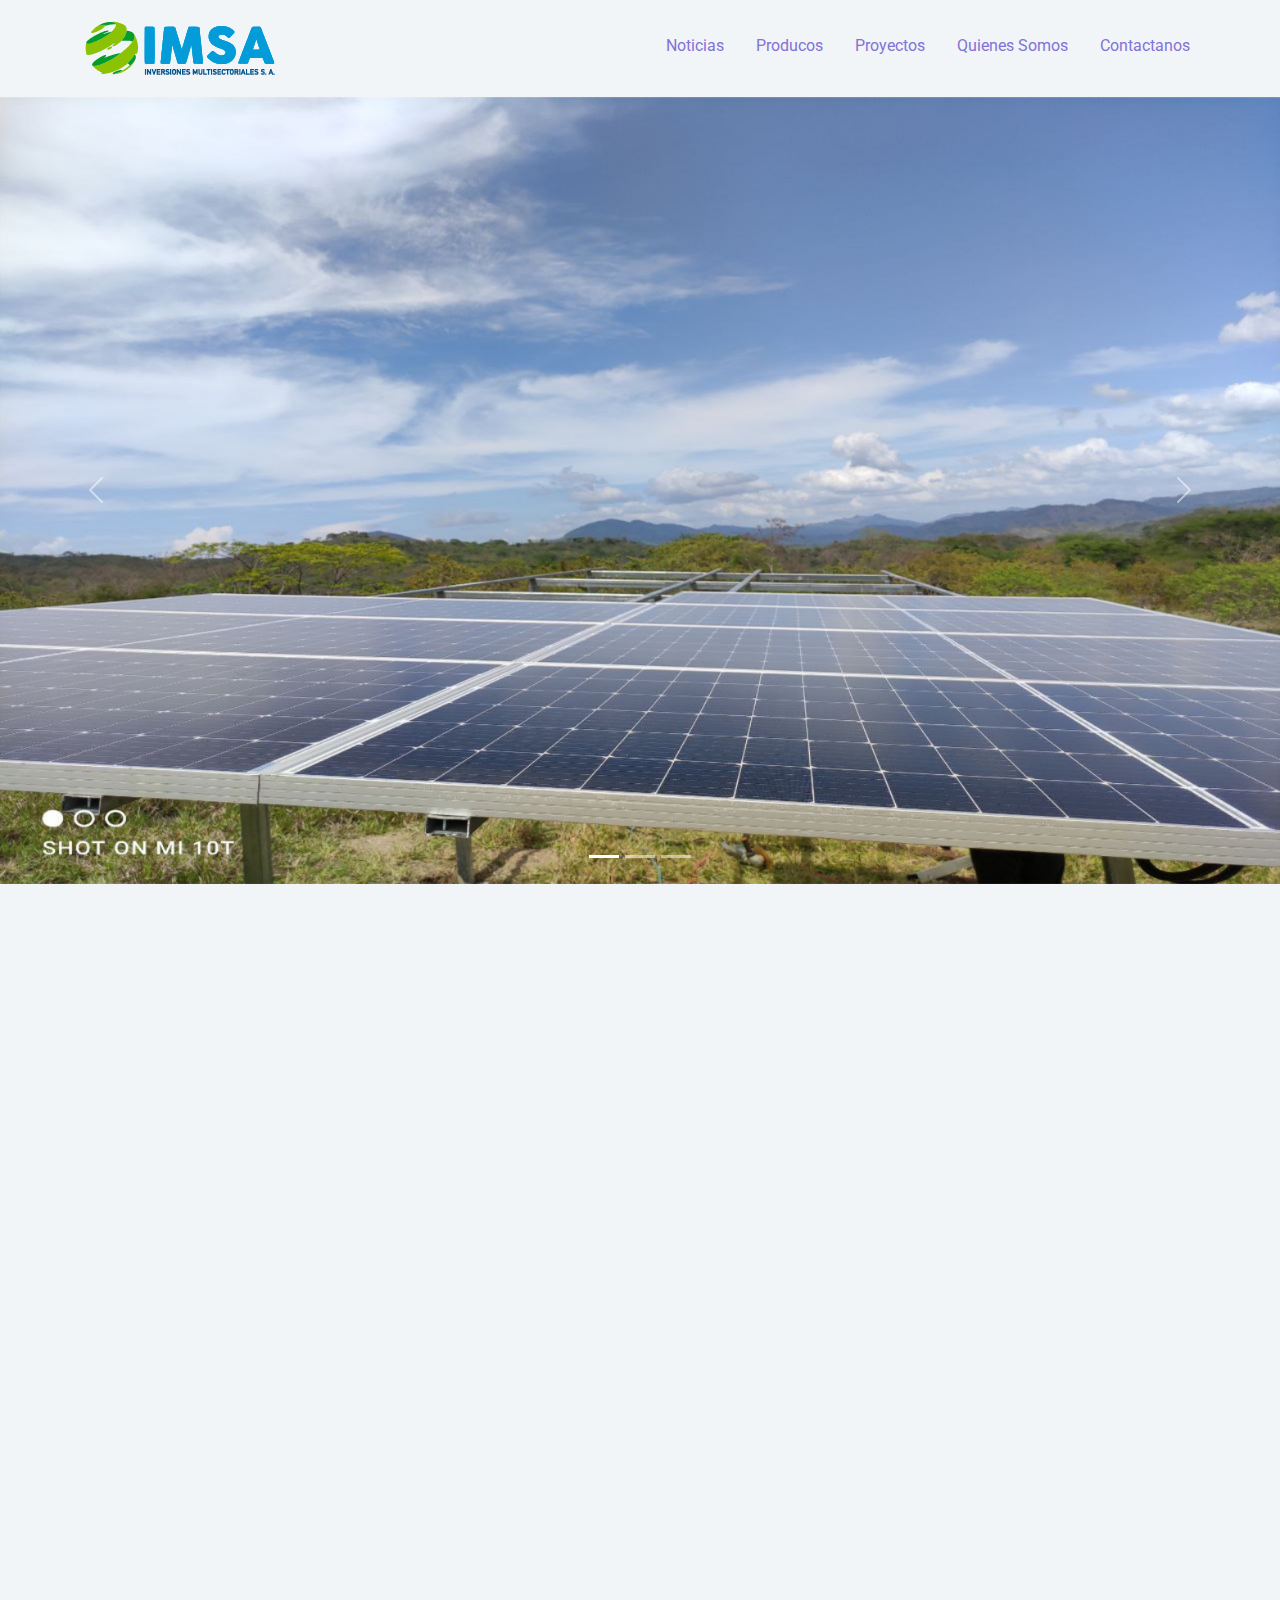
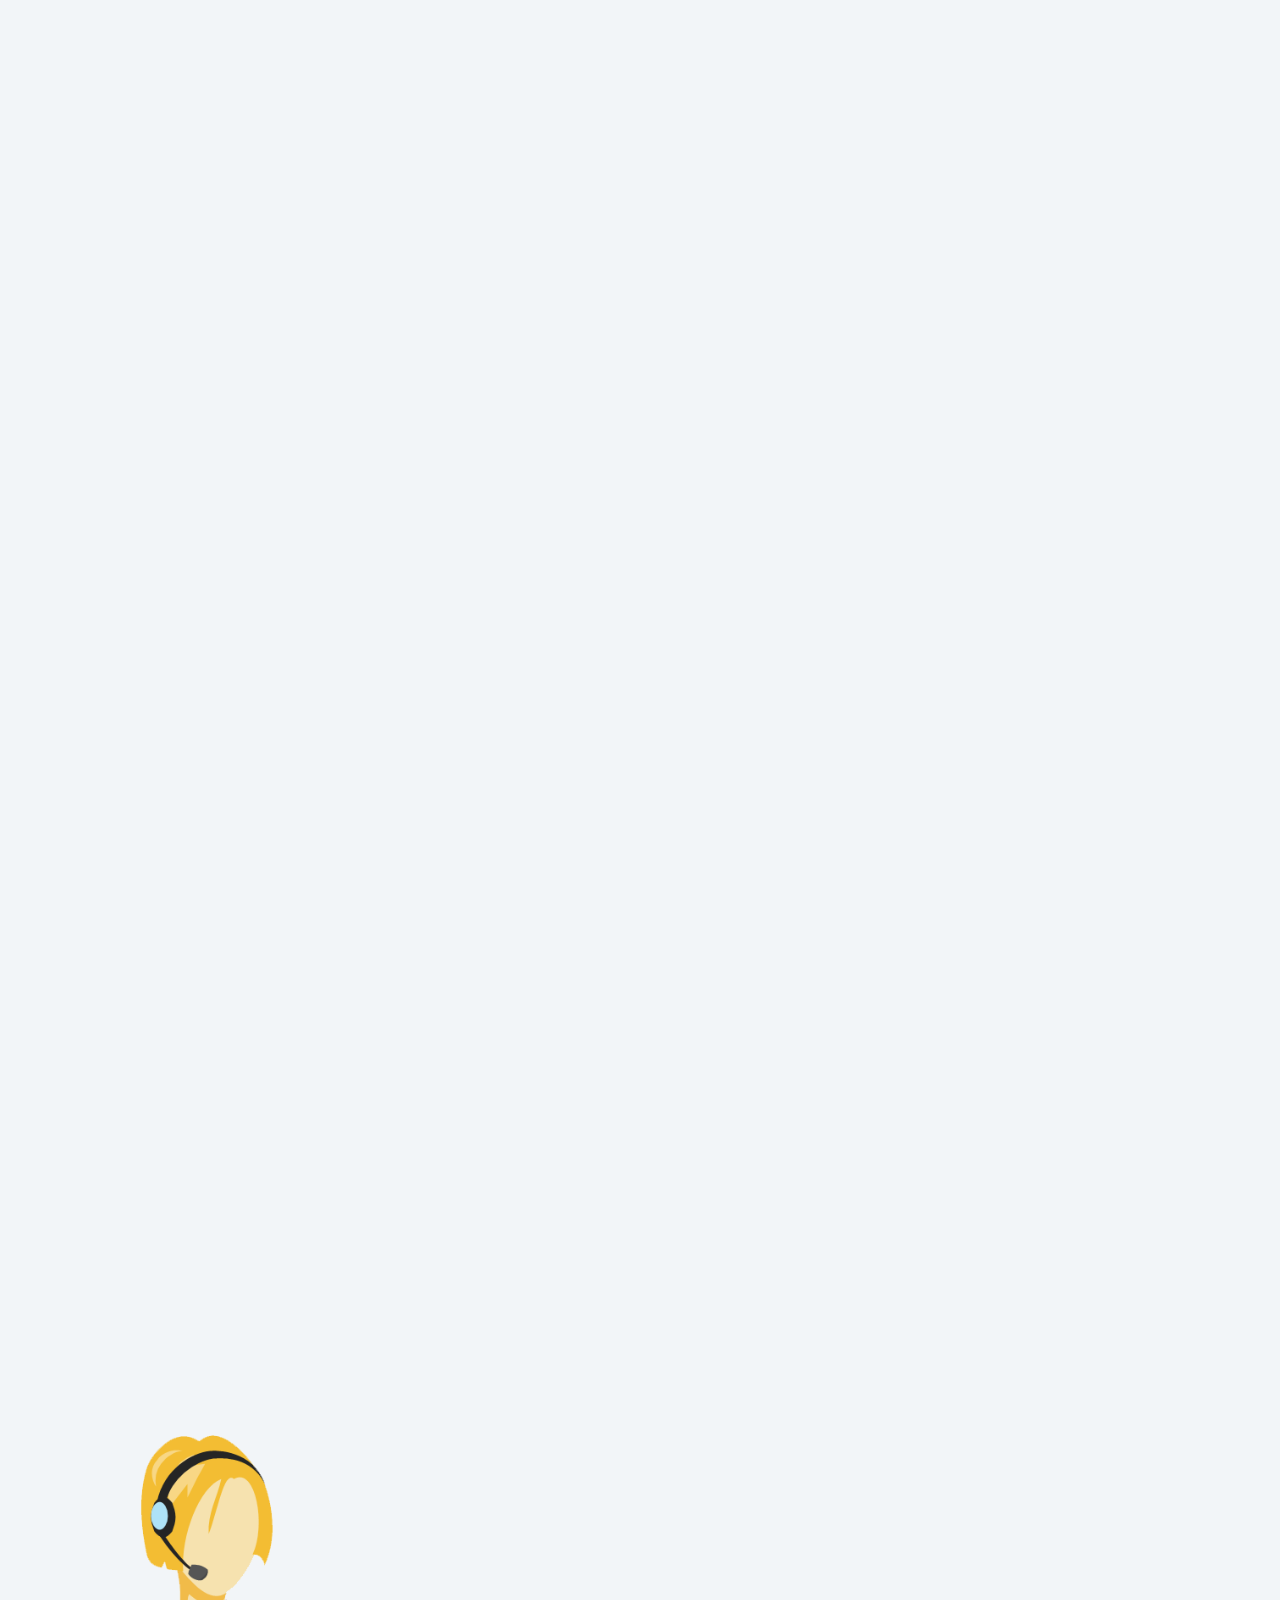
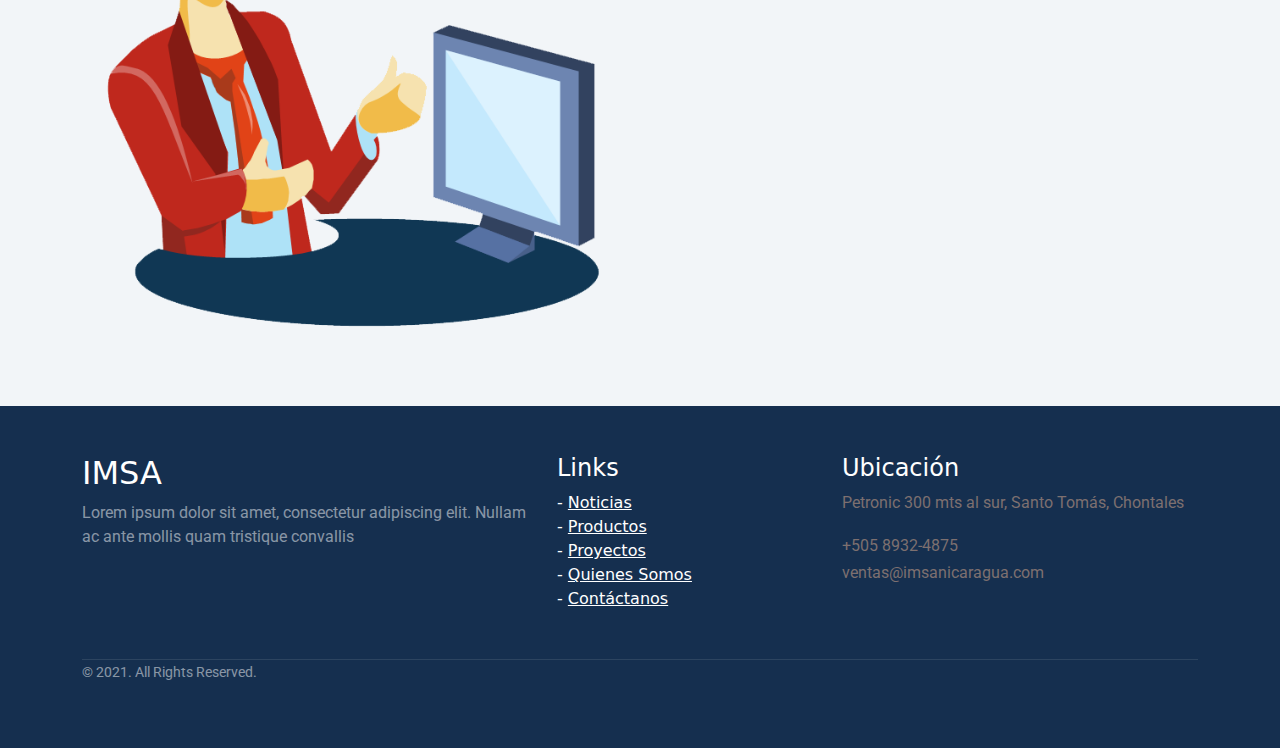
<file: index.html>
<!DOCTYPE html>
<html lang="es">

<head>
    <meta charset="UTF-8">
    <meta http-equiv="X-UA-Compatible" content="IE=edge">
    <meta name="viewport" content="width=device-width, initial-scale=1.0">
    <title>IMSA</title>

    <!-- Favicon -->

    <link rel="icon" href="/img/imsa-logo.ico">

    <!-- Fuentes -->
    <link rel="preconnect" href="https://fonts.googleapis.com">
    <link rel="preconnect" href="https://fonts.gstatic.com" crossorigin>
    <link href="https://fonts.googleapis.com/css2?family=Roboto:wght@300;400;500;700;900&display=swap" rel="stylesheet">

    <!-- Hojas CSS -->
    <link rel="stylesheet" href="/css/bootstrap.min.css">
    <link rel="stylesheet" href="/css/main.css">

    <!-- Link de Font Awesome y Animate CSS -->
    <link rel="stylesheet" href="https://pro.fontawesome.com/releases/v5.10.0/css/all.css" integrity="sha384-AYmEC3Yw5cVb3ZcuHtOA93w35dYTsvhLPVnYs9eStHfGJvOvKxVfELGroGkvsg+p" crossorigin="anonymous" />
    <link rel="stylesheet" href="https://cdnjs.cloudflare.com/ajax/libs/animate.css/4.1.1/animate.min.css" />

</head>

<body>
    <!-- NavBar -->
    <nav class="navbar navbar-expand-lg navbar-dark bg-danger">
        <div class="container-lg container-fluid">
            <a class="navbar-brand" href="/index.html"><img src="/img/imsa-logo.svg" alt="" width="200"></a>
            <button type="button" class="navbar-toggler custom-toggler" data-bs-toggle="collapse" data-bs-target="#navbarSupportedContent" aria-controls="navbarSupportedContent" aria-expanded="false" aria-label="Toogle navigation">
                <span class="navbar-toggler-icon"></span>
            </button>

            <div class="collapse navbar-collapse" id="navbarSupportedContent">
                <ul class="navbar-nav ms-auto">
                    <li class="nav-item"><a class="nav-link" href="#">Noticias</a></li>
                    <li class="nav-item"><a class="nav-link" href="#">Producos</a></li>
                    <li class="nav-item"><a class="nav-link" href="#">Proyectos</a></li>
                    <li class="nav-item"><a class="nav-link" href="/pag/about.html">Quienes Somos</a></li>
                    <li class="nav-item"><a class="nav-link" href="#">Contactanos</a></li>
                </ul>
            </div>
        </div>
    </nav>


    <!-- Carousel -->

    <div id="carouselExampleIndicators" class="carousel slide" data-bs-ride="carousel">
        <div class="carousel-indicators">
            <button type="button" data-bs-target="#carouselExampleIndicators" data-bs-slide-to="0" class="active" aria-current="true" aria-label="Slide 1"></button>
            <button type="button" data-bs-target="#carouselExampleIndicators" data-bs-slide-to="1" aria-label="Slide 2"></button>
            <button type="button" data-bs-target="#carouselExampleIndicators" data-bs-slide-to="2" aria-label="Slide 3"></button>
        </div>
        <div class="carousel-inner">
            <div class="carousel-item active">
                <img src="/img/img-carousel/3.jpg" alt="Imagen 1" class="d-block w-100">
            </div>
            <div class="carousel-item">
                <img src="/img/img-carousel/2.jpg" alt="Imagen 2" class="d-block w-100">
            </div>
            <div class="carousel-item">
                <img src="/img/img-carousel/1.jpg" class="d-block w-100" alt="Imagen 3">
            </div>
        </div>
        <button class="carousel-control-prev" type="button" data-bs-target="#carouselExampleIndicators" data-bs-slide="prev">
            <span class="carousel-control-prev-icon" aria-hidden="true"></span>
            <span class="visually-hidden">Previous</span>
        </button>
        <button class="carousel-control-next" type="button" data-bs-target="#carouselExampleIndicators" data-bs-slide="next">
            <span class="carousel-control-next-icon" aria-hidden="true"></span>
            <span class="visually-hidden">Next</span>
        </button>
    </div>

    <!-- Card Descripcion Empresa -->

    <div class="container card-desc wow animate__animated animate__fadeInLeft">
        <div class="card shadow-lg card-custom-1 container-lg alto-100 ">
            <div class="card-body p-lg-3 ">
                <h5 class="card-title title-custom-1 ">IMSA</h5>
                <p class="card-text">Lorem ipsum dolor, sit amet consectetur adipisicing elit. Doloribus a rem corporis magni tenetur! Iste. Quo, rem? Omnis laudantium dolorem fugiat et nulla, quis natus libero illo laboriosam dicta debitis. Neque error at placeat animi illum
                    voluptas quibusdam, a quos, esse, ipsam repellendus dolorem cum! Maiores, reiciendis perferendis! Voluptatum maxime earum corporis doloribus ut reiciendis mollitia amet aliquam voluptates temporibus? Numquam tempora ad totam beatae
                    maiores soluta vel nihil, veritatis alias, repellendus ab. Tempore, tenetur. Vero ipsam culpa officiis laborum mollitia et consequuntur. Totam dolorem accusamus quisquam repellat sit sunt. Magni itaque placeat corrupti consectetur
                    voluptatem suscipit quam fugit nulla quisquam odit, esse dicta nobis? Aliquid tempora tenetur eveniet numquam, iste natus doloremque earum illum dolore quisquam velit nulla saepe! Perspiciatis omnis dolorum nesciunt aperiam! Voluptates
                    laudantium, atque omnis ab alias ipsa nisi iure fuga? Alias quis sunt quibusdam, tempore delectus fugiat non, quidem incidunt architecto voluptatibus, reprehenderit rerum nihil!</p>
                <div class="text-end ">
                    <a href="/pag/about.html" class="card-link ">Leer más</a>
                </div>
            </div>
        </div>
    </div>

    <!-- Divisor Productos -->

    <div class="container separador wow animate__animated animate__fadeInLeft">
        <h2 class="lines-effect ">Productos</h2>
    </div>

    <!-- Cards productos -->

    <div class="container wow animate__animated animate__fadeInUp">
        <div class="row ">
            <div class="col-12 col-lg-4 col-md-6 d-flex justify-content-center ">
                <div class="card card-custom-pr shadow-lg single-content " style="width: 18rem; ">
                    <div class="text-content ">
                        <a href="# " class="fas fa-search custom-a "> Conocer más</a>
                    </div>
                    <img src="/img/img-card-pr/panel-pr.png " class="card-img-top " alt="Imagen de paneles solares ">
                    <div class="card-body text-center ">
                        <h5 class="card-title ">Paneles Solares</h5>
                    </div>
                </div>
            </div>

            <div class="col-12 col-lg-4 col-md-6 d-flex justify-content-center ">
                <div class="card card-custom-pr shadow-lg single-content " style="width: 18rem; ">
                    <div class="text-content ">
                        <a href="# " class="fas fa-search custom-a "> Conocer más</a>
                    </div>
                    <img src="/img/img-card-pr/inver-pr.png " class="card-img-top " alt="Imagen de inversores solares ">
                    <div class="card-body text-center ">
                        <h5 class="card-title ">Inversores Solares</h5>
                    </div>
                </div>
            </div>

            <div class="col-12 col-lg-4 col-md-6 d-flex justify-content-center ">
                <div class="card card-custom-pr shadow-lg single-content " style="width: 18rem; ">
                    <div class="text-content ">
                        <a href="# " class="fas fa-search custom-a "> Conocer más</a>
                    </div>
                    <img src="/img/img-card-pr/bombas-pr.png " class="card-img-top " alt="Imagen de bombas solares ">
                    <div class="card-body text-center ">
                        <h5 class="card-title ">Bombas Solares</h5>
                    </div>
                </div>
            </div>

            <div class="col-12 col-lg-4 col-md-6 d-flex justify-content-center ">
                <div class="card card-custom-pr shadow-lg single-content " style="width: 18rem; ">
                    <div class="text-content ">
                        <a href="# " class="fas fa-search custom-a "> Conocer más</a>
                    </div>
                    <img src="/img/img-card-pr/luces-pr.png " class="card-img-top " alt="Imagen de luces solares ">
                    <div class="card-body text-center ">
                        <h5 class="card-title ">Luces Solares</h5>
                    </div>
                </div>
            </div>

            <div class="col-12 col-lg-4 col-md-6 d-flex justify-content-center ">
                <div class="card card-custom-pr shadow-lg single-content " style="width: 18rem; ">
                    <div class="text-content ">
                        <a href="# " class="fas fa-search custom-a "> Conocer más</a>
                    </div>
                    <img src="/img/img-card-pr/baterias-pr.png " class="card-img-top " alt="Imagen de baterias ">
                    <div class="card-body text-center ">
                        <h5 class="card-title ">Baterias</h5>
                    </div>
                </div>
            </div>

            <div class="col-12 col-lg-4 col-md-6 d-flex justify-content-center ">
                <div class="card card-custom-pr shadow-lg single-content " style="width: 18rem; ">
                    <div class="text-content ">
                        <a href="# " class="fas fa-search custom-a "> Conocer más</a>
                    </div>
                    <img src="/img/img-card-pr/perf-pr.png " class="card-img-top " alt="Imagen de Perforaciones ">
                    <div class="card-body text-center ">
                        <h5 class="card-title ">Perforaciones</h5>
                    </div>
                </div>
            </div>
        </div>
    </div>

    <!-- Divisor proyectos -->

    <div class="container separador two-words wow animate__animated animate__fadeInLeft">
        <h2 class="lines-effect ">Proyectos</h2>
    </div>

    <!-- Cards Proyectos -->

    <div class="container wow animate__animated animate__fadeInUp">
        <div class="row ">
            <div class="col-12 col-lg-4 col-md-6 d-flex justify-content-center ">
                <div class="card card-custom-pr shadow-lg single-content " style="width: 18rem; ">
                    <div class="text-content ">
                        <a href="# " class="fas fa-search custom-a "> Conocer más</a>
                    </div>
                    <img src="/img/img-projects/proyecto1/1.jpg " class="card-img-top img-custom-proy " alt="Imagen de paneles solares ">
                </div>
            </div>

            <div class="col-12 col-lg-4 col-md-6 d-flex justify-content-center ">
                <div class="card card-custom-pr shadow-lg single-content " style="width: 18rem; ">
                    <div class="text-content ">
                        <a href="# " class="fas fa-search custom-a "> Conocer más</a>
                    </div>
                    <img src="/img/img-projects/proyecto2/1.jpg " class="card-img-top img-custom-proy " alt="Imagen de paneles solares ">
                </div>
            </div>

            <div class="col-12 col-lg-4 col-md-6 d-flex justify-content-center ">
                <div class="card card-custom-pr shadow-lg single-content " style="width: 18rem; ">
                    <div class="text-content ">
                        <a href="# " class="fas fa-search custom-a "> Conocer más</a>
                    </div>
                    <img src="/img/img-projects/proyecto1/1.jpg " class="card-img-top img-custom-proy " alt="Imagen de paneles solares ">
                </div>
            </div>
        </div>
        <div class="text-center link-pry text-lg-end ">
            <a href="# " class="card-link ">Ver más</a>
        </div>
    </div>

    <!-- Divisor Nuestras marcas -->

    <div class="container separador2 wow animate__animated animate__fadeInLeft">
        <h2 class="lines-effect2 ">Nuestras marcas</h2>
    </div>

    <!-- Marcas -->

    <div class="container cont-brands wow animate__animated animate__pulse animate__delay-2s">
        <div class="row ">
            <div class="col-12 col-lg-4 d-flex justify-content-center ">
                <img src="/img/img-brands/1.png " alt="Logo jntech ">
            </div>
            <div class="col-12 col-lg-4 d-flex justify-content-center ">
                <img src="/img/img-brands/2.png " alt="Logo aqua Perforaciones ">
            </div>
            <div class="col-12 col-lg-4 d-flex justify-content-center align-items-center ">
                <img src="/img/img-brands/3.png " alt="Logo aquasolar ">
            </div>
        </div>
    </div>

    <!-- Sección cotizar -->

    <div class="container cont-cotz ">
        <div class="row ">
            <div class="col-lg-6 d-flex justify-content-center d-none d-lg-block ">
                <img src="/img/img-resources/Image 12.png " alt="Imagen relaciona a cotizar ">
            </div>
            <div class="col-12 col-lg-6 d-flex justify-content-center text-center align-items-center wow animate__animated animate__heartBeat animate__delay-2s">
                <div class="container ">
                    <h3 class="h3 text-center title-custom-2 ">Cotice con Nosotros</h3>
                    <p class="mt-4 text-custom-1 ">Lorem ipsum dolor sit amet consectetur adipisicing elit. Eos facere earum recusandae? Ut ipsam nobis est. Accusantium deleniti, sapiente aut quis repellendus magnam, ducimus labore excepturi nostrum veniam quos architecto.</p>
                    <button type="button " class="btn btn-outline-primary btn-center ">COTIZAR</button>
                </div>
            </div>
        </div>
    </div>

    <!-- Footer -->

    <!-- <section class="section-suscribe bg-light ">
        <div class="container ">
            <div class="row justify-content-center align-items-center ">
                <div class="col-md-12 mb-4 ">
                    <h3></h3>
                </div>
            </div>
        </div>

    </section> -->

    <div class="mt-5 pt-5 pb-5 footer ">
        <div class="container ">
            <div class="row ">
                <div class="col-lg-5 col-xs-12 about-company ">
                    <h2>IMSA</h2>
                    <p class="pr-5 text-white-50 ">Lorem ipsum dolor sit amet, consectetur adipiscing elit. Nullam ac ante mollis quam tristique convallis </p>
                    <p><a href="# "><i class="fa fa-facebook-square mr-1 "></i></a><a href="# "><i class="fa fa-linkedin-square "></i></a></p>
                </div>
                <div class="col-lg-3 col-xs-12 links ">
                    <h4 class="mt-lg-0 mt-sm-3 ">Links</h4>
                    <ul class="m-0 p-0 ">
                        <li>- <a href="# ">Noticias</a></li>
                        <li>- <a href="# ">Productos</a></li>
                        <li>- <a href="# ">Proyectos</a></li>
                        <li>- <a href="/pag/about.html">Quienes Somos</a></li>
                        <li>- <a href="# ">Contáctanos</a></li>
                    </ul>
                </div>
                <div class="col-lg-4 col-xs-12 location ">
                    <h4 class="mt-lg-0 mt-sm-4 ">Ubicación</h4>
                    <p>Petronic 300 mts al sur, Santo Tomás, Chontales</p>
                    <p class="mb-0 "><i class="fa fa-phone mr-3 "></i>+505 8932-4875</p>
                    <p><i class="fa fa-envelope-o mr-3 "></i>ventas@imsanicaragua.com</p>
                </div>
            </div>
            <div class="row mt-5 ">
                <div class="col copyright ">
                    <p class=" "><small class="text-white-50 ">© 2021. All Rights Reserved.</small></p>
                </div>
            </div>
        </div>
    </div>

    <!-- Script -->

    <!-- Script Bootstrap -->
    <script src="/js/bootstrap.bundle.min.js "></script>

    <!-- Script Wow.js -->

    <script src="js/wow.min.js "></script>
    <script>
        new WOW().init();
    </script>
</body>

</html>
</file>
<file: css/main.css>
:root {
    --ancho-barras: calc(100vw * 30%) + 20px;
}

.slide {
    margin-top: 5px;
}

.slide img {
    height: 87.5vh;
}

.bg-danger {
    background-color: #F2F5F8 !important;
}

body {
    background-color: #F2F5F8;
}

.nav-link {
    color: #8172D5 !important;
    margin-left: 1rem;
    font-family: 'Roboto', sans-serif;
}

.nav-link:hover {
    color: #574b9c !important;
}

.custom-toggler .navbar-toggler-icon {
    background-image: url("data:image/svg+xml;charset=utf8,%3Csvg viewBox='0 0 32 32' xmlns='http://www.w3.org/2000/svg'%3E%3Cpath stroke='rgba(129, 114, 213, 0.8)' stroke-width='2' stroke-linecap='round' stroke-miterlimit='10' d='M4 8h24M4 16h24M4 24h24'/%3E%3C/svg%3E");
}

.custom-toggler.navbar-toggler {
    border-color: #F2F5F8;
}

.card-desc {
    margin-top: 5rem !important;
}

.card-custom-1 {
    margin-left: auto;
    margin-right: auto;
    border-radius: 35px;
}

.title-custom-1 {
    text-align: center;
    font-family: 'Roboto', sans-serif;
    font-weight: bold;
    font-size: 2.2rem;
    color: #7D7070;
    margin-top: 1.5rem !important;
}

@media (min-width: 992px) {
    .alto-100 {
        width: 70vw;
    }
}

@media (min-width: 992px) {
    .alto-101 {
        width: 30vw;
    }
    .cont-v {
        width: 65vw;
        margin-left: auto;
        margin-right: auto;
    }
}

p {
    font-family: 'Roboto', sans-serif;
    color: #7D7070;
}

.card-link {
    font-family: 'Roboto', sans-serif !important;
    text-decoration: none !important;
}

.card-link::hover {
    color: #574b9c !important;
}

.card-text {
    margin-top: 1.5rem !important;
}

.separador {
    margin-top: 5rem;
    text-align: center;
}

.lines-effect {
    display: inline-block;
    position: relative;
    font-family: 'Roboto', sans-serif;
    color: #7D7070;
    font-weight: 600;
}

.lines-effect::after,
.lines-effect::before {
    content: "";
    position: absolute;
    width: 30vw;
    height: 3px;
    background-color: #E6E7EA;
    top: 0.6em;
}

.lines-effect::before {
    left: -33vw;
}

.lines-effect::after {
    right: -33vw;
}


/* Customizando cards de productos */

.card-custom-pr {
    border-radius: 35px;
    margin-top: 3.5rem;
}

.card-title {
    font-family: 'Roboto', sans-serif;
    color: #7D7070;
    font-size: 25px;
    font-weight: 500;
    margin-top: .5rem;
}

.center-card {
    margin-left: 2rem;
}


/* Animacion cards pr */

.single-content {
    position: relative;
    transition: .3s;
}

.single-content .text-content,
.single-content::after {
    position: absolute;
    left: 0px;
    right: 0px;
    border-radius: 35px;
}

.single-content::after {
    content: "";
    display: block;
    background-color: #000000;
    top: 0px;
    bottom: 0px;
    opacity: 0;
    /* transform: rotate3d(-1,-1,0,100deg); */
    transition: .4s;
}

.single-content:hover::after {
    opacity: .59;
    /* transform: rotate3d(0,0,0,0deg);  */
}

.text-content {
    top: 45%;
    opacity: 0;
    z-index: 1;
    transform: translate(10%, -30%);
    transition: .3s;
    text-align: center;
    color: #FFFFFF;
}

.single-content:hover .text-content {
    opacity: 1;
    transform: translate(0, -50%);
    transition-delay: .3s;
}

.custom-a {
    margin-top: 1rem;
    font-family: 'Roboto', sans-serif;
    color: white;
    font-size: 1.5rem;
    font-weight: 300;
    text-decoration: none;
    opacity: .7;
}

.custom-a:hover {
    opacity: 1;
    color: white;
}


/* Cards proyectos */

.img-custom-proy {
    border-radius: 35px;
    border: 0;
}

.link-pry {
    margin-top: 1.8rem;
    margin-right: 4rem;
}

@media (max-width: 992px) {
    .link-pry {
        margin-left: auto;
        margin-right: auto;
    }
}


/* Divisor marcas, dos palabras */

.separador2 {
    margin-top: 5rem;
    text-align: center;
}

.lines-effect2 {
    display: inline-block;
    position: relative;
    font-family: 'Roboto', sans-serif;
    color: #7D7070;
    font-weight: 600;
}

.lines-effect2::after,
.lines-effect2::before {
    content: "";
    position: absolute;
    width: 29vw;
    height: 3px;
    background-color: #E6E7EA;
    top: 0.6em;
}

.lines-effect2::before {
    left: -31vw;
}

.lines-effect2::after {
    right: -31vw;
}


/* Estilo marcas */

.cont-brands {
    margin-top: 2.5rem;
}


/* Estilos sección cotizar */

.btn-center {
    margin-top: 1.3rem;
}

.title-custom-2,
.text-custom-1 {
    font-family: 'Roboto', sans-serif;
    color: #312284;
}

.cont-cotz {
    margin-top: 3rem;
}


/* Footer */

.footer {
    background: #152F4F;
    color: white;
    .links {
        ul {
            list-style-type: none;
        }
        li a {
            color: white;
            transition: color .2s;
            &:hover {
                text-decoration: none;
                color: #4180CB;
            }
        }
    }
    .about-company {
        i {
            font-size: 25px;
        }
        a {
            color: white;
            transition: color .2s;
            &:hover {
                color: #4180CB
            }
        }
    }
    .location {
        i {
            font-size: 18px;
        }
    }
    .copyright p {
        border-top: 1px solid rgba(255, 255, 255, .1);
    }
}


/* About */


/* Navbar */

.nav-active {
    text-decoration: underline;
}

.card-about-cst-1 {
    padding-bottom: 1.5rem;
}
</file>
